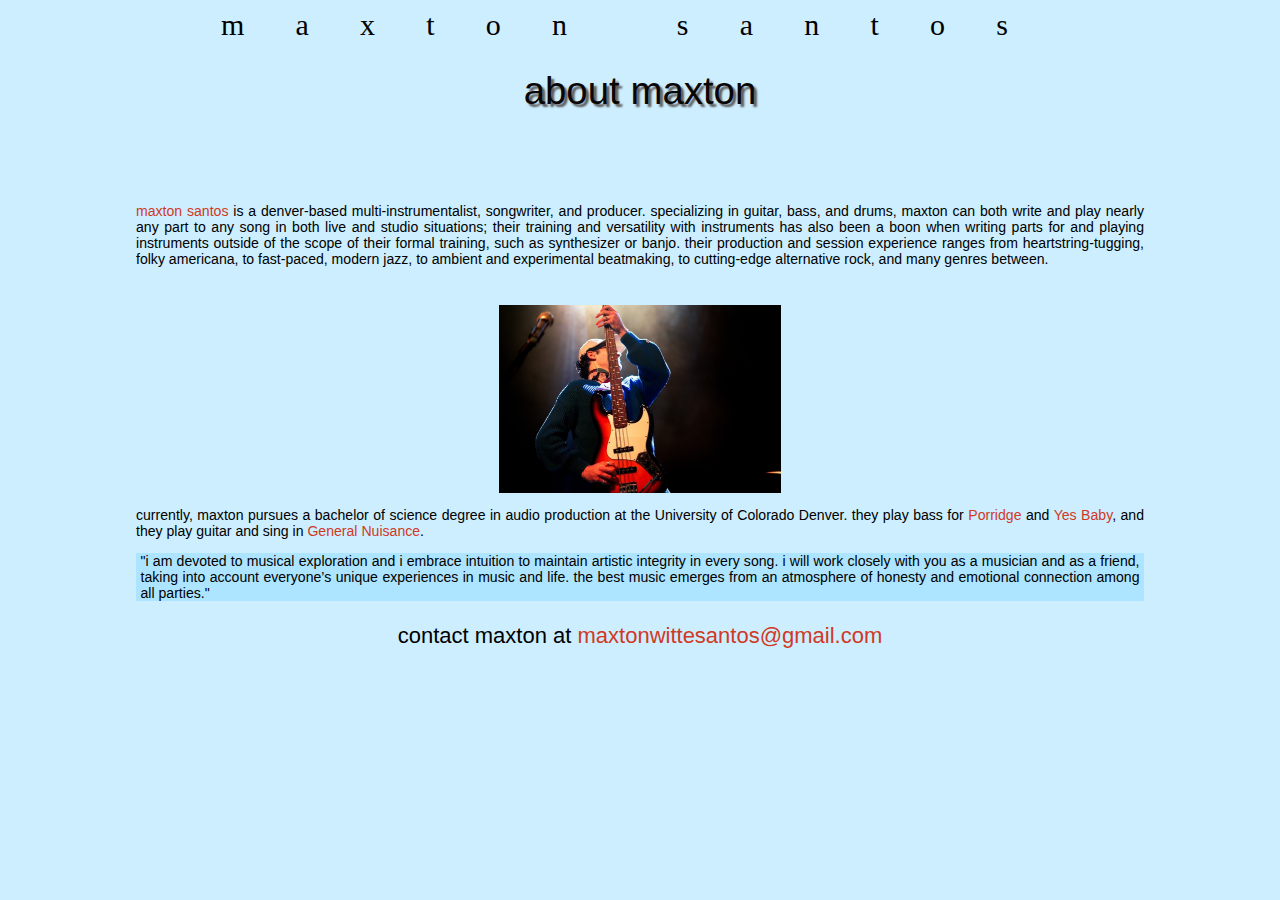
<file: about.html>
<!DOCTYPE html>
<head>
    <link rel="stylesheet" href="websitestyle.css">
</head>
<html style="background: #cceeff;">
    <header class="maxtonheader">
        <a href="/">maxton santos</a>
    </header>
<header>
    <div class="header">
        about maxton
    </div>
</header>
<body>
    <div class=body>
        <p><a href="https://open.spotify.com/artist/1BQmzBGoBeYJeSxuCfj2nb?si=1sV3QTDaQAmUaej2sdZ1-g">maxton santos</a> is a denver-based multi-instrumentalist, songwriter, and producer. specializing in guitar, bass, and drums, maxton can both write and play nearly any part to any song in both live and studio situations; their training and versatility with instruments has also been a boon when writing parts for and playing instruments outside of the scope of their formal training, such as synthesizer or banjo. their production and session experience ranges from heartstring-tugging, folky americana, to fast-paced, modern jazz, to ambient and experimental beatmaking, to cutting-edge alternative rock, and many genres between.</p>
        <img src="./images/calcapturesconcerts_moxi_porridge.JPG" alt="maxton playing with porridge" class="image">
        <p>currently, maxton pursues a bachelor of science degree in audio production at the University of Colorado Denver. they play bass for <a href="https://open.spotify.com/artist/0gBKE87E2eS1DITzsLbjQN?si=KyzNHMNyRMa0YMuoLgdw6g">Porridge</a> and <a href="https://open.spotify.com/artist/2PNNxnKmkQLPdQVmlT3s2q?si=yEkljIj8TzyV34lq_5-yUg">Yes Baby</a>, and they play guitar and sing in <a href="https://open.spotify.com/artist/1M1JMuMEGZrPSY4D1LgkHm?si=EAGHxjF5TVa30VZu6YFdag">General Nuisance</a>.</p>
        <p class="mission">"i am devoted to musical exploration and i embrace intuition to maintain artistic integrity in every song. i will work closely with you as a musician and as a friend, taking into account everyone’s unique experiences in music and life. the best music emerges from an atmosphere of honesty and emotional connection among all parties."</p>
        <p style="text-align: center;font-size: 22px">contact maxton at <a href="mailto:maxtonwittesantos@gmail.com">maxtonwittesantos@gmail.com</a></p>
    </div>
</body>
</html>
</file>
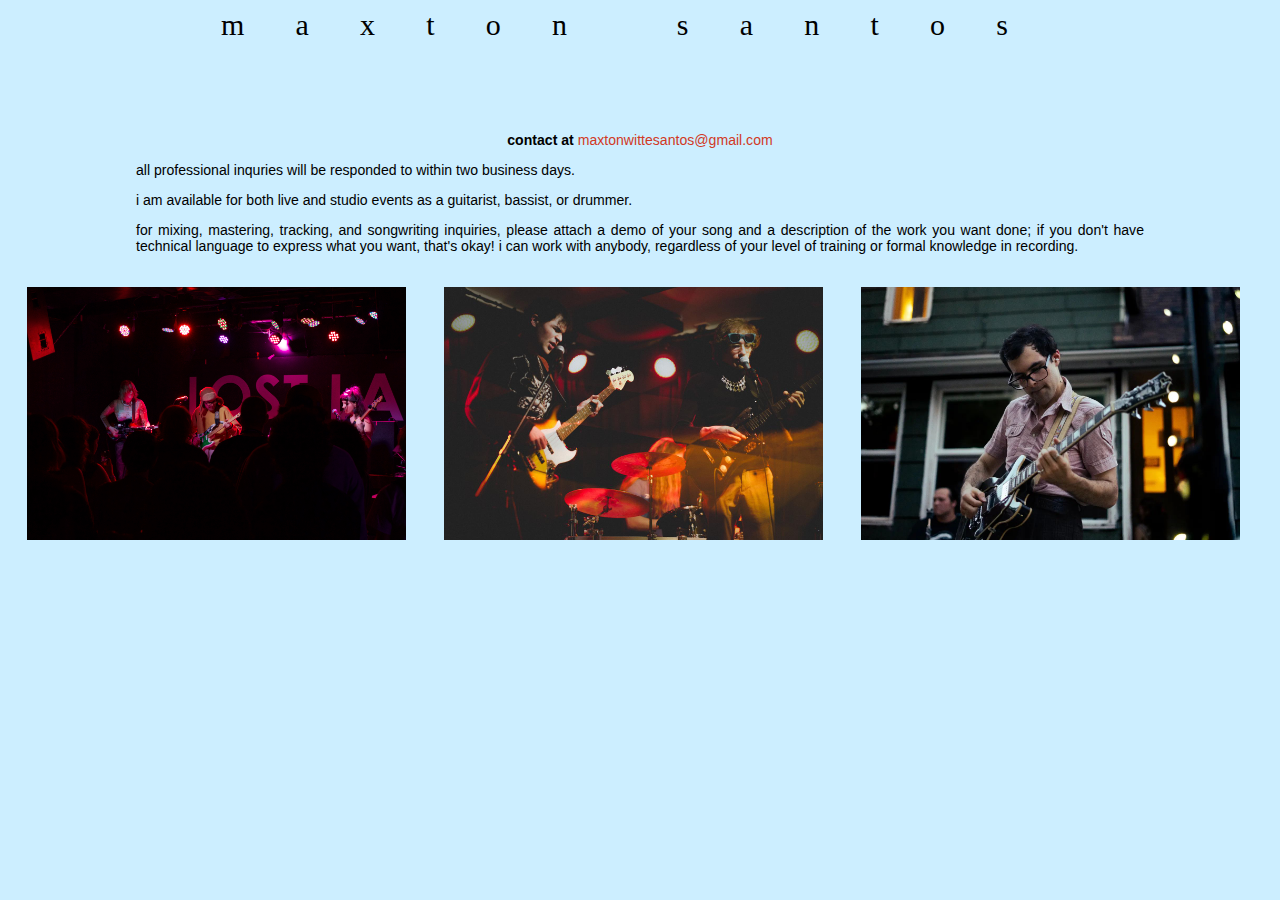
<file: contact.html>
<!DOCTYPE html>
<head>
    <link rel="stylesheet" href="websitestyle.css">
</head>
<html style="background: #cceeff">
    <header class="maxtonheader">
        <a href="/">maxton santos</a>
    </header>
<div class="body">
    <p style="text-align: center !important;"><b>contact at</b> <a href="mailto:maxtonwittesantos@gmail.com">maxtonwittesantos@gmail.com</a></p>
    <p>all professional inquries will be responded to within two business days.</p>
    <p>i am available for both live and studio events as a guitarist, bassist, or drummer.</p>
    <p>for mixing, mastering, tracking, and songwriting inquiries, please attach a demo of your song and a description of the work you want done; if you don't have technical language to express what you want, that's okay! i can work with anybody, regardless of your level of training or formal knowledge in recording.</p>
</div>
<div class="row">
    <div class="column">
      <img src="/images/lilyboles_lostlake_generalnuisance.JPEG" style="width: 100%">
    </div>
    <div class="column">
      <img src="images/emmahay_skylark_yesbaby.jpg" style="width: 100%">
    </div>
    <div class="column">
      <img src="images/calcapturesconcerts_moonspot_yesbaby.jpg" style="width: 100%">
    </div>
  </div> 
</html>
</file>
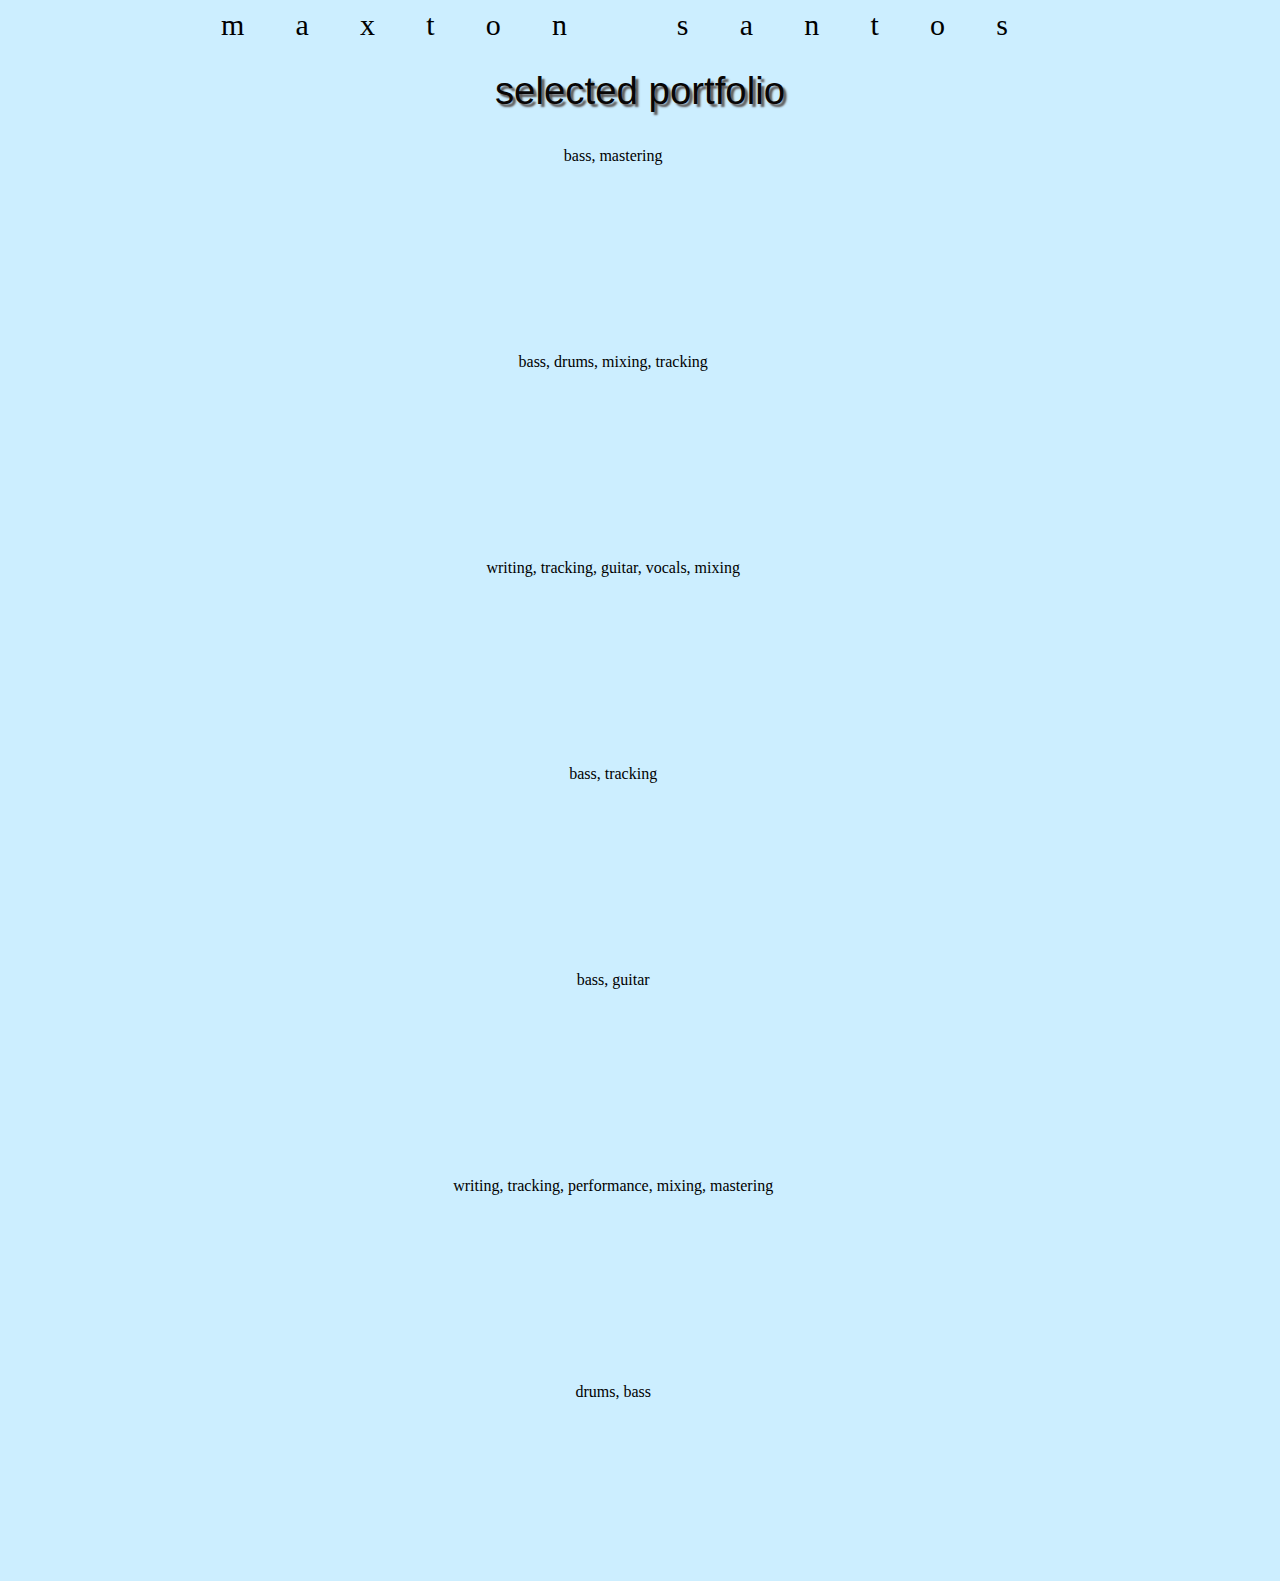
<file: portfolio.html>
<!DOCTYPE html>
<head>
    <link rel="stylesheet" href="websitestyle.css">
</head>
<html style="background: #cceeff;">
    <header class="maxtonheader">
        <a href="/">maxton santos</a>
    </header>
    <div class="header">
        selected portfolio
    </div>
    <br>
<div class="spotify" style="text-align: center;">
    <p>bass, mastering</p><iframe style="border-radius:12px" src="https://open.spotify.com/embed/track/0dHZBRpjjuTnw1KUdVBhv2?utm_source=generator" width="100%" height="152" frameBorder="0" allowfullscreen="" allow="autoplay; clipboard-write; encrypted-media; fullscreen; picture-in-picture" loading="lazy"></iframe>
    <p>bass, drums, mixing, tracking</p><iframe style="border-radius:12px" src="https://open.spotify.com/embed/track/4rV1GksuWpIMP1jnlbl7UQ?utm_source=generator" width="100%" height="152" frameBorder="0" allowfullscreen="" allow="autoplay; clipboard-write; encrypted-media; fullscreen; picture-in-picture" loading="lazy"></iframe>
    <p>writing, tracking, guitar, vocals, mixing</p><iframe style="border-radius:12px" src="https://open.spotify.com/embed/track/2JupuueK7xx3V13h6Jcbyx?utm_source=generator" width="100%" height="152" frameBorder="0" allowfullscreen="" allow="autoplay; clipboard-write; encrypted-media; fullscreen; picture-in-picture" loading="lazy"></iframe>
    <p>bass, tracking</p><iframe style="border-radius:12px" src="https://open.spotify.com/embed/track/5o83fQujOQ9qQ57VpdBg7z?utm_source=generator" width="100%" height="152" frameBorder="0" allowfullscreen="" allow="autoplay; clipboard-write; encrypted-media; fullscreen; picture-in-picture" loading="lazy"></iframe>
    <p>bass, guitar</p><iframe style="border-radius:12px" src="https://open.spotify.com/embed/album/5qTqZjxWEg7ZGm8LyKT7uk?utm_source=generator" width="100%" height="152" frameBorder="0" allowfullscreen="" allow="autoplay; clipboard-write; encrypted-media; fullscreen; picture-in-picture" loading="lazy"></iframe>
    <p>writing, tracking, performance, mixing, mastering</p><iframe style="border-radius:12px" src="https://open.spotify.com/embed/album/7M3SqVJ6rqOdanpSfXYYbR?utm_source=generator" width="100%" height="152" frameBorder="0" allowfullscreen="" allow="autoplay; clipboard-write; encrypted-media; fullscreen; picture-in-picture" loading="lazy"></iframe>
    <p>drums, bass</p><iframe style="border-radius:12px" src="https://open.spotify.com/embed/album/2uJqLJsJinjn8IiDXiIIte?utm_source=generator" width="100%" height="152" frameBorder="0" allowfullscreen="" allow="autoplay; clipboard-write; encrypted-media; fullscreen; picture-in-picture" loading="lazy"></iframe>
</div>
</html>
</file>
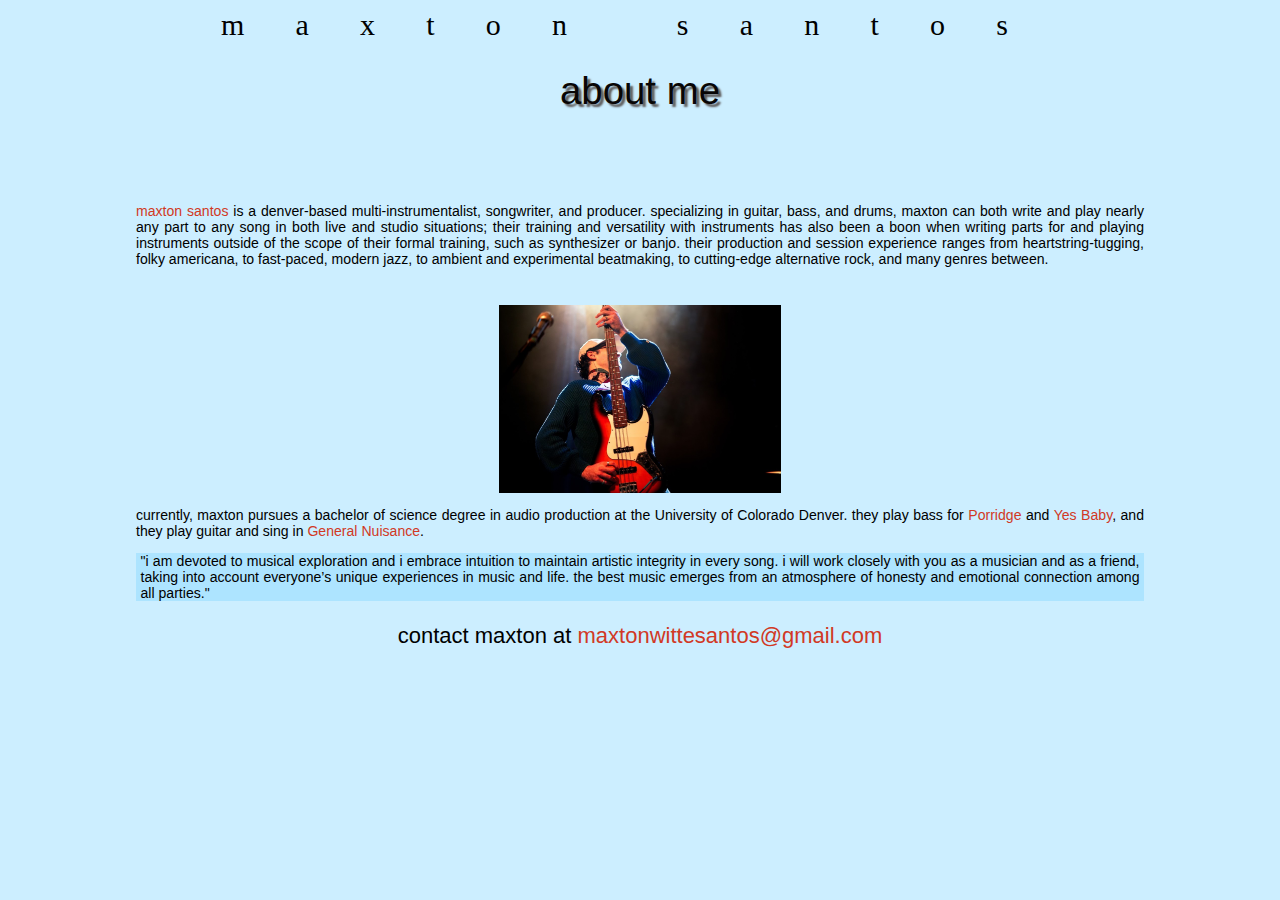
<file: teachingBio.html>
<!DOCTYPE html>
<head>
    <link rel=stylesheet href="teachingstyle.css">
</head>
<html style="background: #cceeff;">
    <header class="maxtonheader">
        <a href="teachingIntro.html">maxton santos</a>
    </header>
<header>
    <div class="header">
        about me
    </div>
</header>
<body>
    <div class=body>
        <p><a href="https://open.spotify.com/artist/1BQmzBGoBeYJeSxuCfj2nb?si=1sV3QTDaQAmUaej2sdZ1-g">maxton santos</a> is a denver-based multi-instrumentalist, songwriter, and producer. specializing in guitar, bass, and drums, maxton can both write and play nearly any part to any song in both live and studio situations; their training and versatility with instruments has also been a boon when writing parts for and playing instruments outside of the scope of their formal training, such as synthesizer or banjo. their production and session experience ranges from heartstring-tugging, folky americana, to fast-paced, modern jazz, to ambient and experimental beatmaking, to cutting-edge alternative rock, and many genres between.</p>
        <img src="./images/playing_with_porridge.JPG" alt="maxton playing with porridge" class="image">
        <p>currently, maxton pursues a bachelor of science degree in audio production at the University of Colorado Denver. they play bass for <a href="https://open.spotify.com/artist/0gBKE87E2eS1DITzsLbjQN?si=KyzNHMNyRMa0YMuoLgdw6g">Porridge</a> and <a href="https://open.spotify.com/artist/2PNNxnKmkQLPdQVmlT3s2q?si=yEkljIj8TzyV34lq_5-yUg">Yes Baby</a>, and they play guitar and sing in <a href="https://open.spotify.com/artist/1M1JMuMEGZrPSY4D1LgkHm?si=EAGHxjF5TVa30VZu6YFdag">General Nuisance</a>.</p>
        <p class="mission">"i am devoted to musical exploration and i embrace intuition to maintain artistic integrity in every song. i will work closely with you as a musician and as a friend, taking into account everyone’s unique experiences in music and life. the best music emerges from an atmosphere of honesty and emotional connection among all parties."</p>
        <p style="text-align: center;font-size: 22px">contact maxton at <a>maxtonwittesantos@gmail.com</a></p>
    </div>
</body>
</html>
</file>
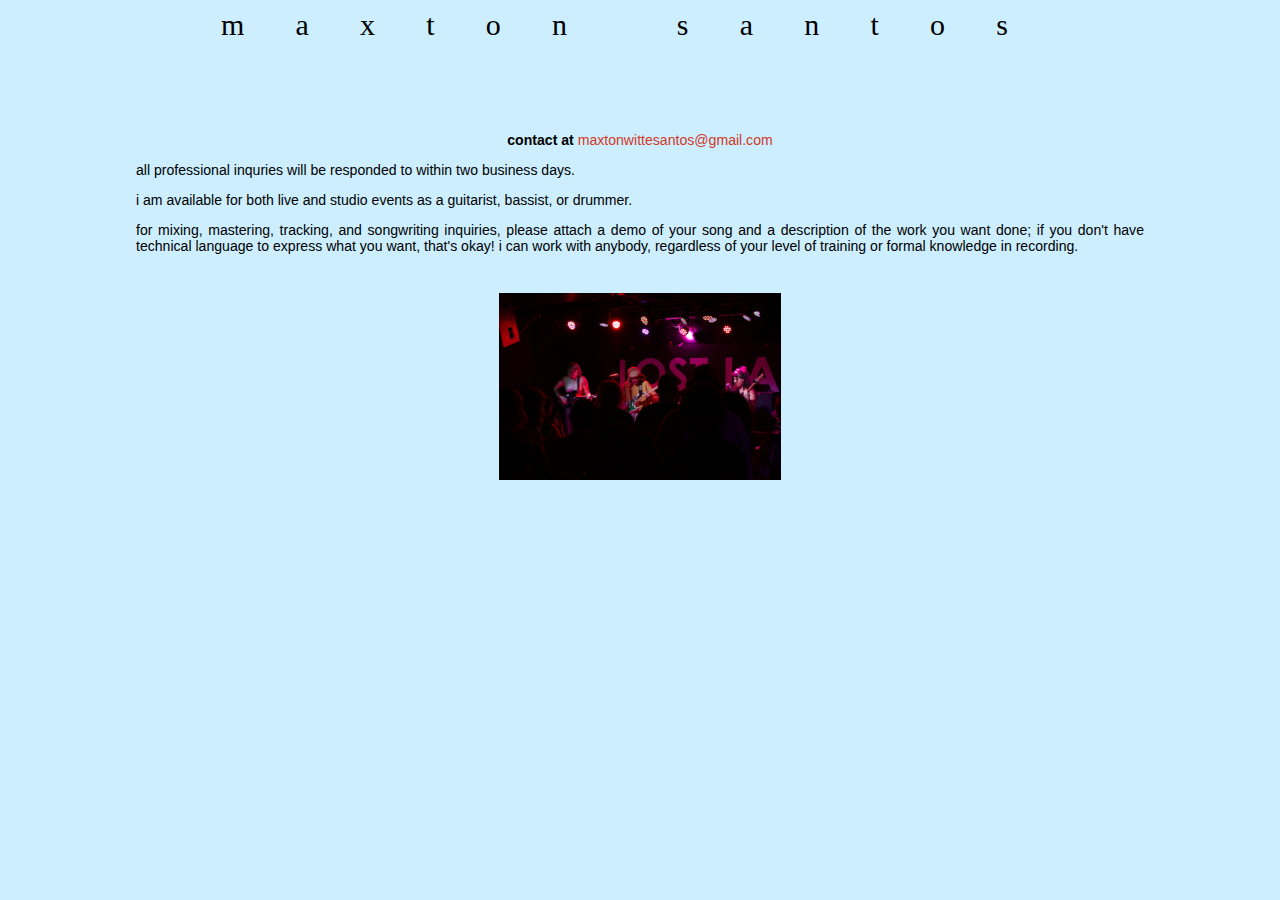
<file: teachingBusiness.html>
<!DOCTYPE html>
<head>
    <link rel="stylesheet" href="teachingstyle.css">
</head>
<html style="background: #cceeff">
    <header class="maxtonheader">
        <a href="teachingIntro.html">maxton santos</a>
    </header>
<div class="body">
    <p style="text-align: center !important;"><b>contact at</b> <a>maxtonwittesantos@gmail.com</a></p>
    <p>all professional inquries will be responded to within two business days.</p>
    <p>i am available for both live and studio events as a guitarist, bassist, or drummer.</p>
    <p>for mixing, mastering, tracking, and songwriting inquiries, please attach a demo of your song and a description of the work you want done; if you don't have technical language to express what you want, that's okay! i can work with anybody, regardless of your level of training or formal knowledge in recording.</p>
</div>
<div>
    <img src="./images/at_lost_lake.JPEG" alt="maxton playing with general nuisance at lost lake" class="image">
</div>
</html>
</file>
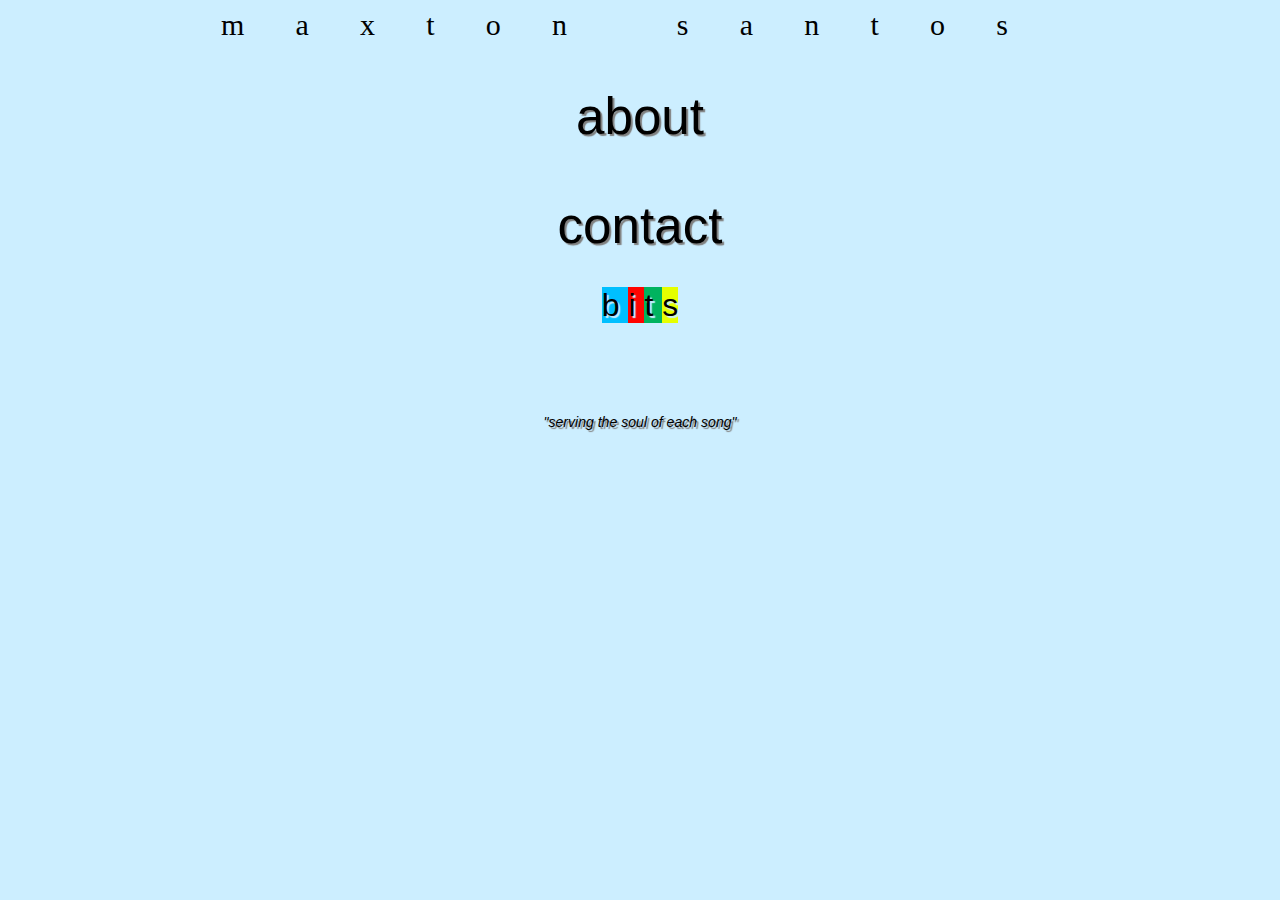
<file: teachingIntro.html>
<!DOCTYPE html>
<head>
    <link rel="stylesheet" href="teachingstyle.css">
</head>
<header class="maxtonheader">
    maxton santos
</header>
<html style="background: #CCEEFF">
    <body>
     <div class="intro">
         <a href=teachingBio.html>
             about
         </a>
     </div>
     <div class="intro">
         <a href="teachingBusiness.html">contact</a>
     </div>
     <div class="bits">
         <a href="https://maxton.bandcamp.com" class="highlight-blue">
             b
         </a> 
         </a>
         <a href="https://www.instagram.com/maxtonwsantos" class="highlight-red">
             i
         </a>
         <a href="https://www.tiktok.com/@connecticutenjoyer" class="highlight-green">
             t
         </a>
         <a href="https://open.spotify.com/artist/1BQmzBGoBeYJeSxuCfj2nb?si=kmwagqQQQWaEbdiJWOSfUQ" class="highlight-yellow">
             s
         </a>
     </div>
     <div class="body" style="text-align: center; text-shadow: 2px 2px 1px gray;">
         <i>"serving the soul of each song"</i>
     </div>
</body>
</html>
</file>
<file: websitestyle.css>
.maxtonheader {
    font-size: 30px;
    text-align: center;
    letter-spacing: 4vw
}
.maxtonheader a {
    color: black;
}
.intro {
    margin-top: 5vh;
    font-size: 4vw;
    height: 5vw;
    overflow-y: hidden;
    text-align: center;
    color: black;
    font-family:'Lucida Sans', 'Lucida Sans Regular', 'Lucida Grande', 'Lucida Sans Unicode', Geneva, Verdana, sans-serif;
    text-shadow: 2px 2px 1px gray;
    animation-name: teachhead;
    animation: teachhead 15s infinite;
}
.intro a {
    text-decoration: none;
    color: black;
}
@keyframes teachhead {
    50% {font-size: 4.2vw;}
}
.header {
    text-align: center;
    font-family:'Lucida Sans', 'Lucida Sans Regular', 'Lucida Grande', 'Lucida Sans Unicode', Geneva, Verdana, sans-serif;
    font-size: 3vw;
    text-shadow: 3px 3px 2px #5c5959;
    color: #080606;
    margin-top: 3vh;
}
.body {
    font-size: 1.1vw;
    font-family:'Trebuchet MS', 'Lucida Sans Unicode', 'Lucida Grande', 'Lucida Sans', Arial, sans-serif;
    text-align: justify;
    margin-left: 10vw;
    margin-right: 10vw;
    margin-top: 10vh;
    text-justify: newspaper;
    word-wrap: break-word;
}
.image {
    display: block;
    margin-left: auto;
    margin-right: auto;
    margin-top: 3vw;
    width: 22vw;
}
.column {
    float: left;
    width: 30%;
    padding: 1.5%;
  }

.row::after {
    content: "";
    clear: both;
    display: table;
  }
.spotify {
    width: 60vw;
    margin-left: 17.5%;
    align-items: center;
    p + p {margin-top: 1vh;};
    iframe + iframe { margin-top: 1vh; };
}
.bits {
    font-family: 'Trebuchet MS', 'Lucida Sans Unicode', 'Lucida Grande', 'Lucida Sans', Arial, sans-serif;
    text-decoration: none;
    font-size: 2.5vw;
    text-shadow: 2px 2px 1px #cceeff;
    text-align: center;
    margin-top: 3vh;
}
.bits a {
    color:#000000 !important;
}
a {
    color: rgb(209, 57, 37);
    text-decoration: none;
  }

.highlight-blue {
    background-color: #00bfff;
}
.highlight-red {
    background-color: #ff0400;
}
.highlight-green {
    background-color: #00b35f;
}
.highlight-yellow {
    background-color: #e5ff00;
}
.highlight-orange {
    background-color: #ffae00;
}
.mission {
    background-color: #ade4ff; 
    padding-inline: .5vh;
}
</file>
<file: teachingstyle.css>
.maxtonheader {
    font-size: 30px;
    text-align: center;
    letter-spacing: 4vw
}
.maxtonheader a {
    color: black;
}
.intro {
    margin-top: 5vh;
    font-size: 4vw;
    height: 5vw;
    overflow-y: hidden;
    text-align: center;
    color: black;
    font-family:'Lucida Sans', 'Lucida Sans Regular', 'Lucida Grande', 'Lucida Sans Unicode', Geneva, Verdana, sans-serif;
    text-shadow: 2px 2px 1px gray;
    animation-name: teachhead;
    /*animation-duration: 11s;
    animation-iteration-count: infinite;
    animation-timing-function: ease;
    */
    animation: teachhead 15s infinite;
}
.intro a {
    text-decoration: none;
    color: black;
}
@keyframes teachhead {
    /*0% {
        transform: scale(1.92);
    }
    50% {
        transform: scale(2);
    }
    100% {
        transform: scale(1.92);
    }
    */
    50% {font-size: 4.2vw;}
}
.header {
    text-align: center;
    font-family:'Lucida Sans', 'Lucida Sans Regular', 'Lucida Grande', 'Lucida Sans Unicode', Geneva, Verdana, sans-serif;
    font-size: 3vw;
    text-shadow: 3px 3px 2px #5c5959;
    color: #080606;
    margin-top: 3vh;
}
.body {
    font-size: 1.1vw;
    font-family:'Trebuchet MS', 'Lucida Sans Unicode', 'Lucida Grande', 'Lucida Sans', Arial, sans-serif;
    text-align: justify;
    margin-left: 10vw;
    margin-right: 10vw;
    margin-top: 10vh;
    text-justify: newspaper;
    word-wrap: break-word;
}
.image {
    display: block;
    margin-left: auto;
    margin-right: auto;
    margin-top: 3vw;
    width: 22vw;
}
.column {
    float: left;
    width: 30%;
    padding: 1.5%;
  }
  
  /* Clear floats after image containers */
.row::after {
    content: "";
    clear: both;
    display: table;
  }
.spotify {
    width: 60vw;
    margin-left: 17.5%;
    align-items: center;
    p + p {margin-top: 1vh;};
    iframe + iframe { margin-top: 1vh; };
}
.bits {
    font-family: 'Trebuchet MS', 'Lucida Sans Unicode', 'Lucida Grande', 'Lucida Sans', Arial, sans-serif;
    text-decoration: none;
    font-size: 2.5vw;
    text-shadow: 2px 2px 1px #cceeff;
    text-align: center;
    margin-top: 3vh;
}
/* .mask {
    position: absolute;
    top: 0;
    left: 0;
    width: 0%;
    height: 100%;
    z-index: 2;
} */
.bits a {
    color:#000000 !important;
}
a {
    color: rgb(209, 57, 37);
    text-decoration: none;
  }

.highlight-blue {
    background-color: #00bfff;
    /* width: 7.5vw; */
}
.highlight-red {
    background-color: #ff0400;
    /* width: 7.5vw; */
}
.highlight-green {
    background-color: #00b35f;
    /* width: 7.5vw; */
}
.highlight-yellow {
    background-color: #e5ff00;
    /* width: 7.5vw; */
}
.highlight-orange {
    background-color: #ffae00;
    /* width: 7.5vw; */
}
/* .mask-blue {
    left: 0vw;
    animation-name: mask;
    animation-duration: 1s;
    background-color: #15647e;
} */
/* .mask-red {
    left: 0vw;
    animation-name: mask;
    animation-duration: 1s;
    background-color: #7a0a08;
}
.mask-green {
    left: 0vw;
    animation-name: mask;
    animation-duration: 1s;
    background-color: #0e7947;
}
.mask-yellow {
    left: 0vw;
    animation-name: mask;
    animation-duration: 1s;
    background-color: rgb(216, 167, 31);
}
@keyframes mask {
    0% {
        padding-left: 0vw;
        padding-right: 0vw;
    }
    100% {
        padding-left: 50vw;
        padding-right: 50vw;
    }
} */
.mission {
    background-color: #ade4ff; 
    padding-inline: .5vh;
}
</file>
